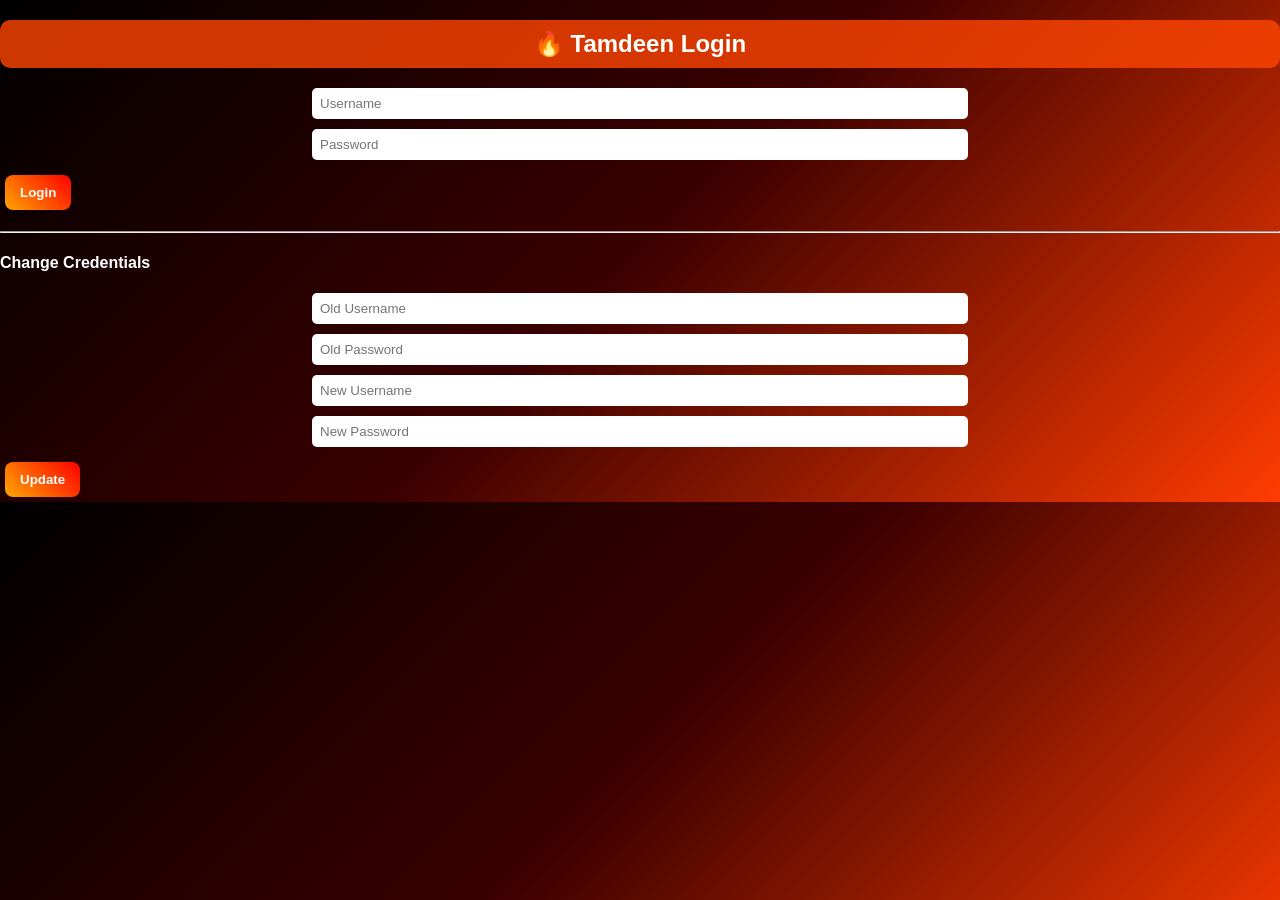
<file: index.html>
<!DOCTYPE html>
<html>
<head>
  <title>Login - Tamdeen Fire Safety</title>
  <link rel="stylesheet" href="css/style.css">
</head>
<body class="fire-bg">

<div class="login-box">
  <h2>🔥 Tamdeen Login</h2>

  <input type="text" id="username" placeholder="Username">
  <input type="password" id="password" placeholder="Password">

  <button onclick="login()">Login</button>
  <p id="error"></p>

  <hr>

  <h4>Change Credentials</h4>
  <input type="text" id="oldUser" placeholder="Old Username">
  <input type="password" id="oldPass" placeholder="Old Password">
  <input type="text" id="newUser" placeholder="New Username">
  <input type="password" id="newPass" placeholder="New Password">

  <button onclick="changeCredentials()">Update</button>
</div>

<script src="js/auth.js"></script>
</body>
</html>
</file>
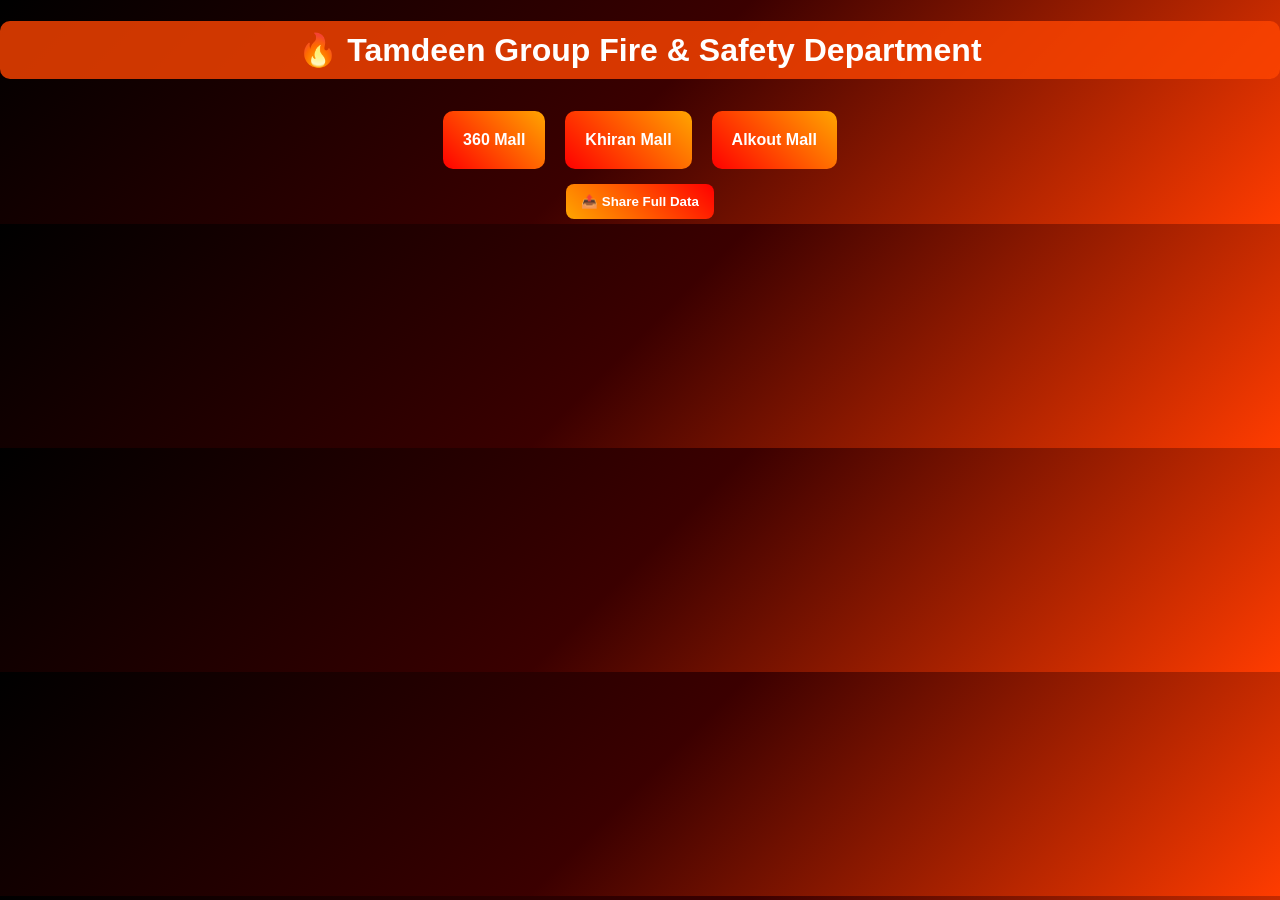
<file: dashboard.html>
<!DOCTYPE html>
<html>
<head>
  <title>Dashboard</title>
  <link rel="stylesheet" href="css/style.css">
  <script src="js/app.js"></script>
</head>
<body>

<h1>🔥 Tamdeen Group Fire & Safety Department</h1>

<div class="cards">
  <div onclick="window.location.href='sheet.html'">360 Mall</div>
  <div onclick="window.location.href='sheet.html'">Khiran Mall</div>
  <div onclick="window.location.href='sheet.html'">Alkout Mall</div>
</div>

<div style="text-align:center;">
  <button onclick="shareData()">📤 Share Full Data</button>
</div>

</body>
</html>
</file>
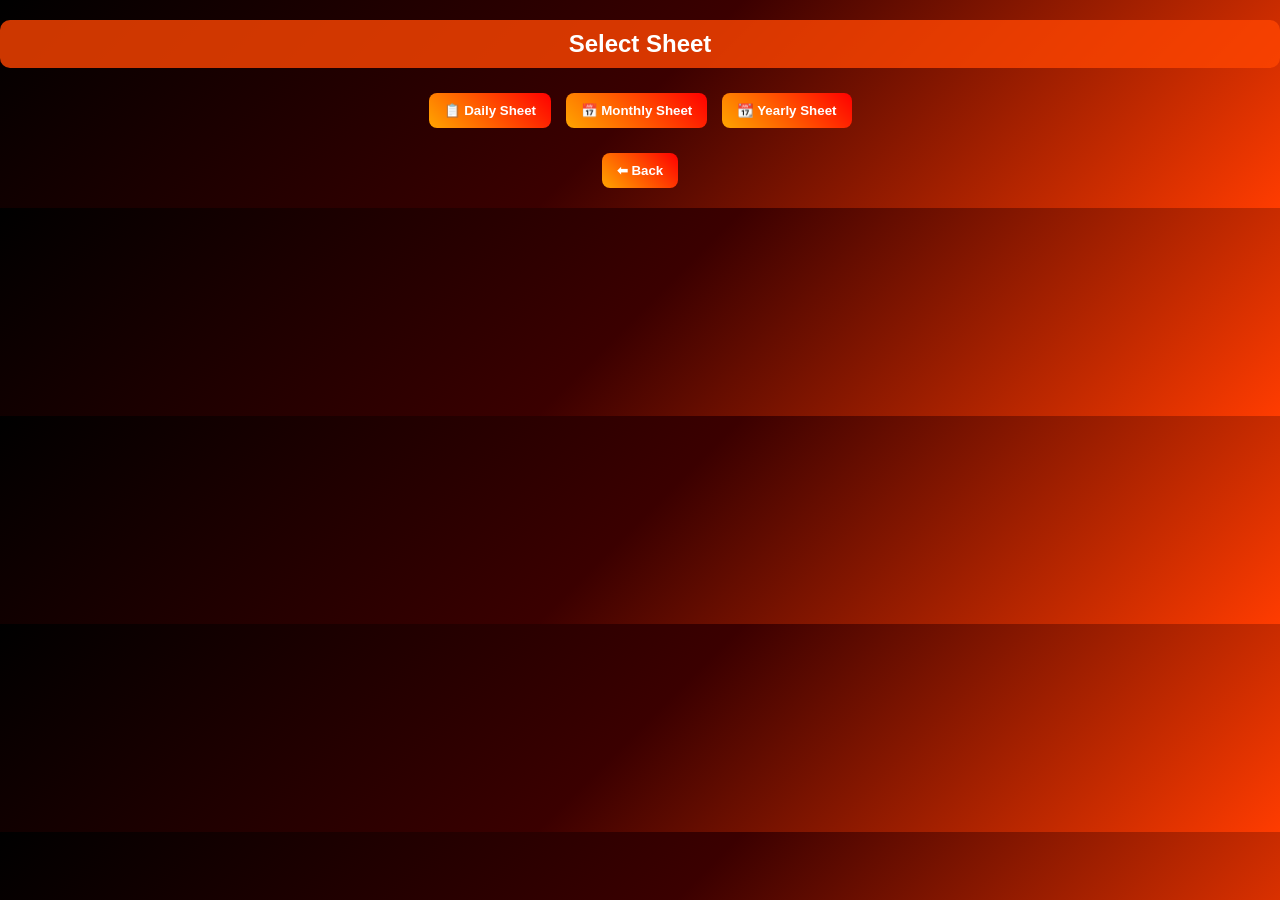
<file: sheet.html>
<!DOCTYPE html>
<html>
<head>
  <title>Sheets</title>
  <link rel="stylesheet" href="css/style.css">
  <script src="js/app.js"></script>
</head>
<body>

<h2>Select Sheet</h2>

<div id="list" style="text-align:center;"></div>

<div style="text-align:center;">
  <button onclick="window.location.href='table.html'">📋 Daily Sheet</button>
  <button onclick="loadMonthlyPage()">📅 Monthly Sheet</button>
  <button onclick="loadYearlyPage()">📆 Yearly Sheet</button>
</div>

<button class="back-btn" onclick="goBack()">⬅ Back</button>

</body>
</html>
</file>
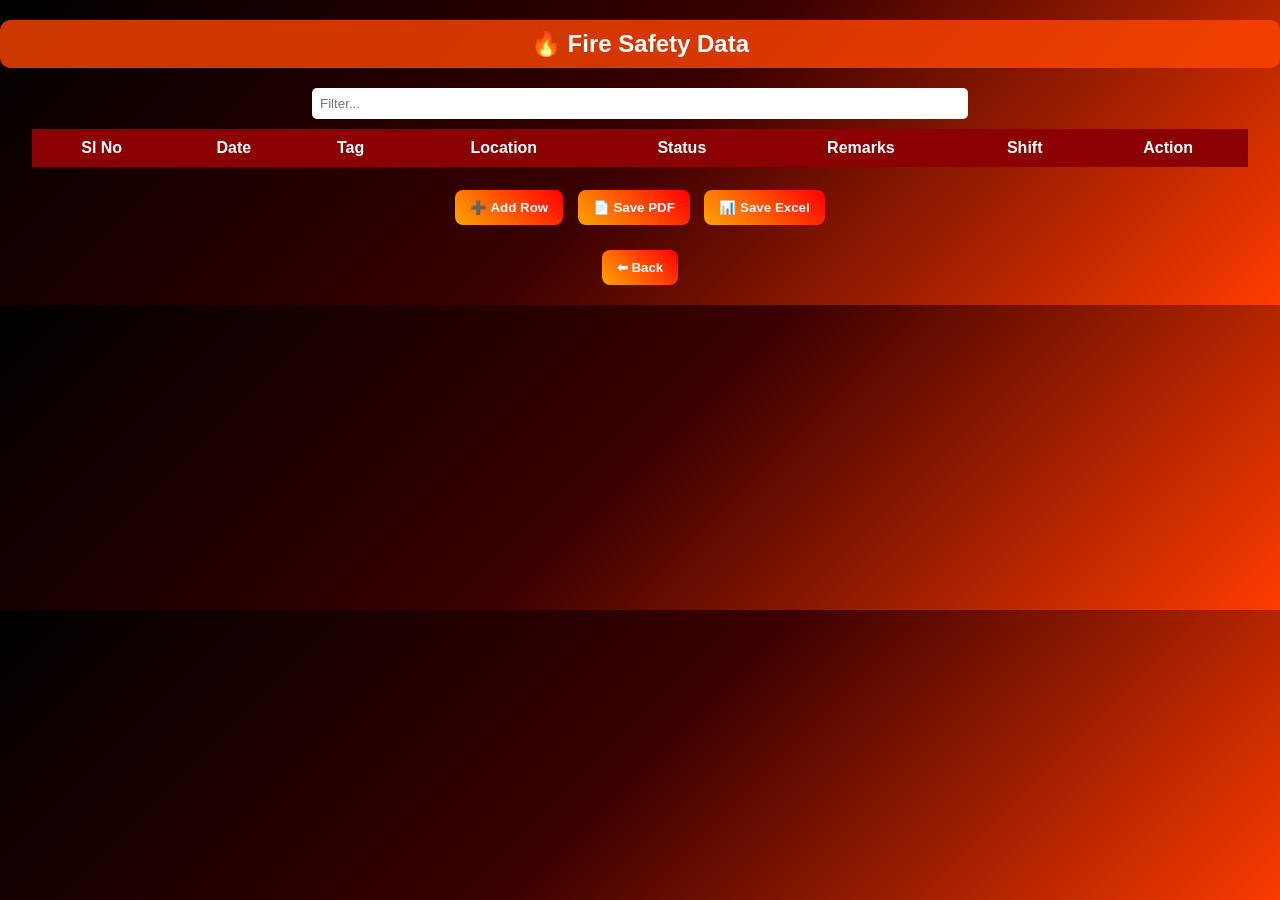
<file: table.html>
<!DOCTYPE html>
<html>
<head>
  <title>Fire Safety Table</title>
  <link rel="stylesheet" href="css/style.css">
</head>
<body>

<h2>🔥 Fire Safety Data</h2>

<input type="text" id="filter" placeholder="Filter..." onkeyup="filterTable()">

<table id="dataTable">
<thead>
<tr>
<th>Sl No</th>
<th>Date</th>
<th>Tag</th>
<th>Location</th>
<th>Status</th>
<th>Remarks</th>
<th>Shift</th>
<th>Action</th>
</tr>
</thead>
<tbody></tbody>
</table>

<br>

<div style="text-align:center;">
  <button onclick="addRow()">➕ Add Row</button>
  <button onclick="window.print()">📄 Save PDF</button>
  <button onclick="exportExcel()">📊 Save Excel</button>
</div>

<button class="back-btn" onclick="goBack()">⬅ Back</button>

<script src="js/app.js"></script>
<script src="js/table.js"></script>

<script>
function exportExcel(){
  let data = JSON.parse(localStorage.getItem("tableData")) || [];

  let csv = "SlNo,Date,Tag,Location,Status,Remarks,Shift\n";

  data.forEach((r,i)=>{
    csv += `${i+1},${r.date},${r.tag},${r.location},${r.status},${r.remarks},${r.shift}\n`;
  });

  let blob = new Blob([csv], { type: 'text/csv' });
  let a = document.createElement('a');
  a.href = URL.createObjectURL(blob);
  a.download = "FireSafetyData.csv";
  a.click();
}
</script>

</body>
</html>
</file>
<file: css/style.css>
body {
  margin: 0;
  font-family: Arial, sans-serif;
  background: linear-gradient(135deg, #000000, #3b0000, #ff3c00);
  color: white;
}

/* HEADINGS */
h1, h2 {
  text-align: center;
  background: rgba(255, 69, 0, 0.8);
  padding: 10px;
  border-radius: 10px;
}

/* BUTTONS */
button {
  background: linear-gradient(45deg, orange, red);
  border: none;
  padding: 10px 15px;
  margin: 5px;
  color: white;
  font-weight: bold;
  border-radius: 8px;
  cursor: pointer;
}

button:hover {
  background: linear-gradient(45deg, red, darkred);
}

/* TABLE */
table {
  width: 95%;
  margin: auto;
  border-collapse: collapse;
  background: rgba(0,0,0,0.7);
}

th {
  background: darkred;
  color: white;
  padding: 10px;
}

td {
  padding: 8px;
  border: 1px solid orange;
}

td[contenteditable="true"] {
  background: rgba(255,255,255,0.1);
}

/* INPUT */
input {
  display: block;
  margin: 10px auto;
  padding: 8px;
  width: 50%;
  border-radius: 5px;
  border: none;
}

/* CARDS */
.cards {
  display: flex;
  justify-content: center;
  flex-wrap: wrap;
}

.cards div {
  background: linear-gradient(45deg, red, orange);
  margin: 10px;
  padding: 20px;
  border-radius: 10px;
  cursor: pointer;
  font-weight: bold;
}

/* BACK BUTTON */
.back-btn {
  display: block;
  margin: 20px auto;
}
</file>
